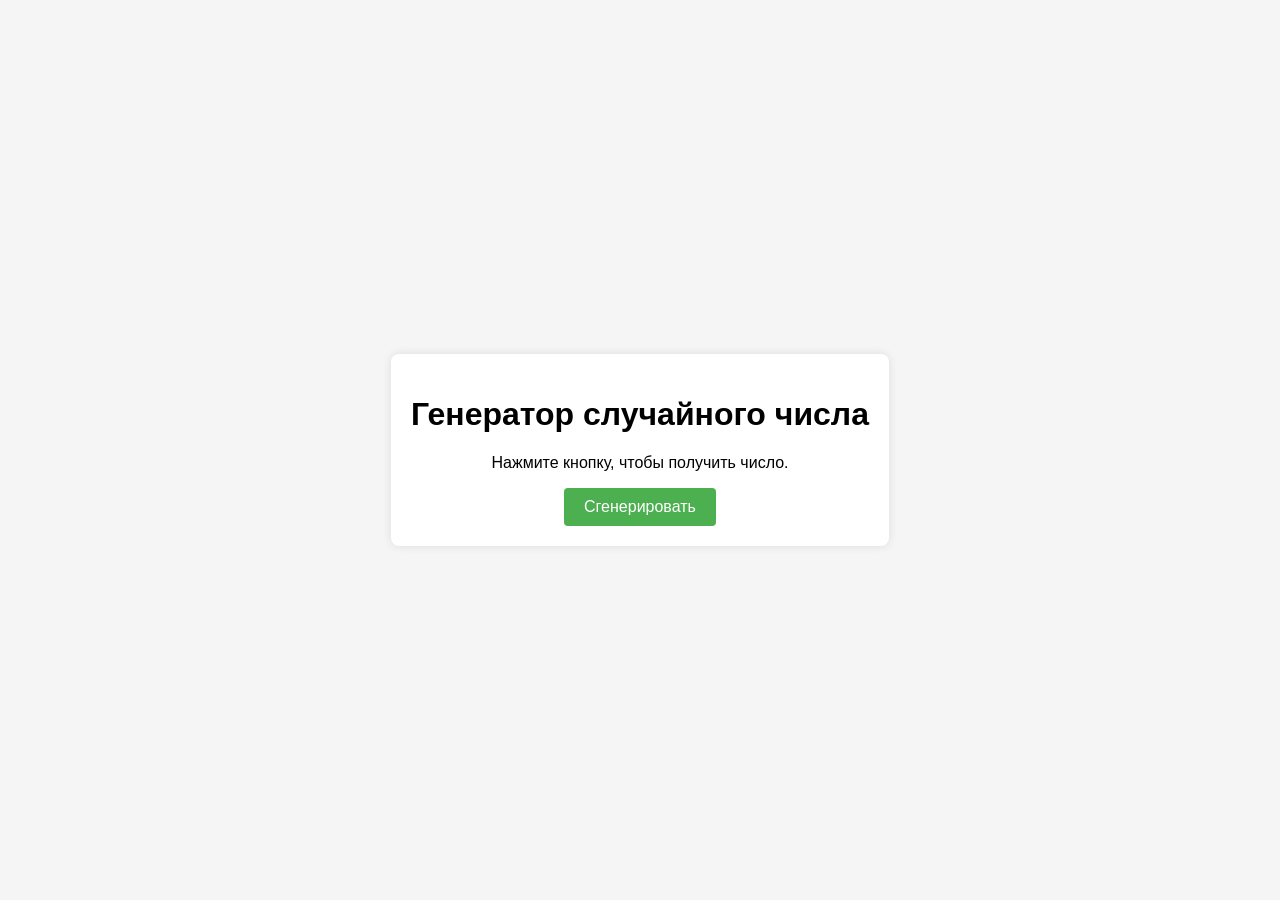
<file: random-number-demo/index.html>
<!DOCTYPE html>
<html lang="ru">
<head>
    <meta charset="UTF-8">
    <meta name="viewport" content="width=device-width, initial-scale=1.0">
    <link rel="stylesheet" href="styles.css">
    <title>Генератор случайного числа</title>
</head>
<body>
    <div class="container">
        <h1>Генератор случайного числа</h1>
        <p id="randomNumber">Нажмите кнопку, чтобы получить число.</p>
        <button onclick="generateRandomNumber()">Сгенерировать</button>
    </div>
    <script src="script.js"></script>
</body>
</html>
</file>
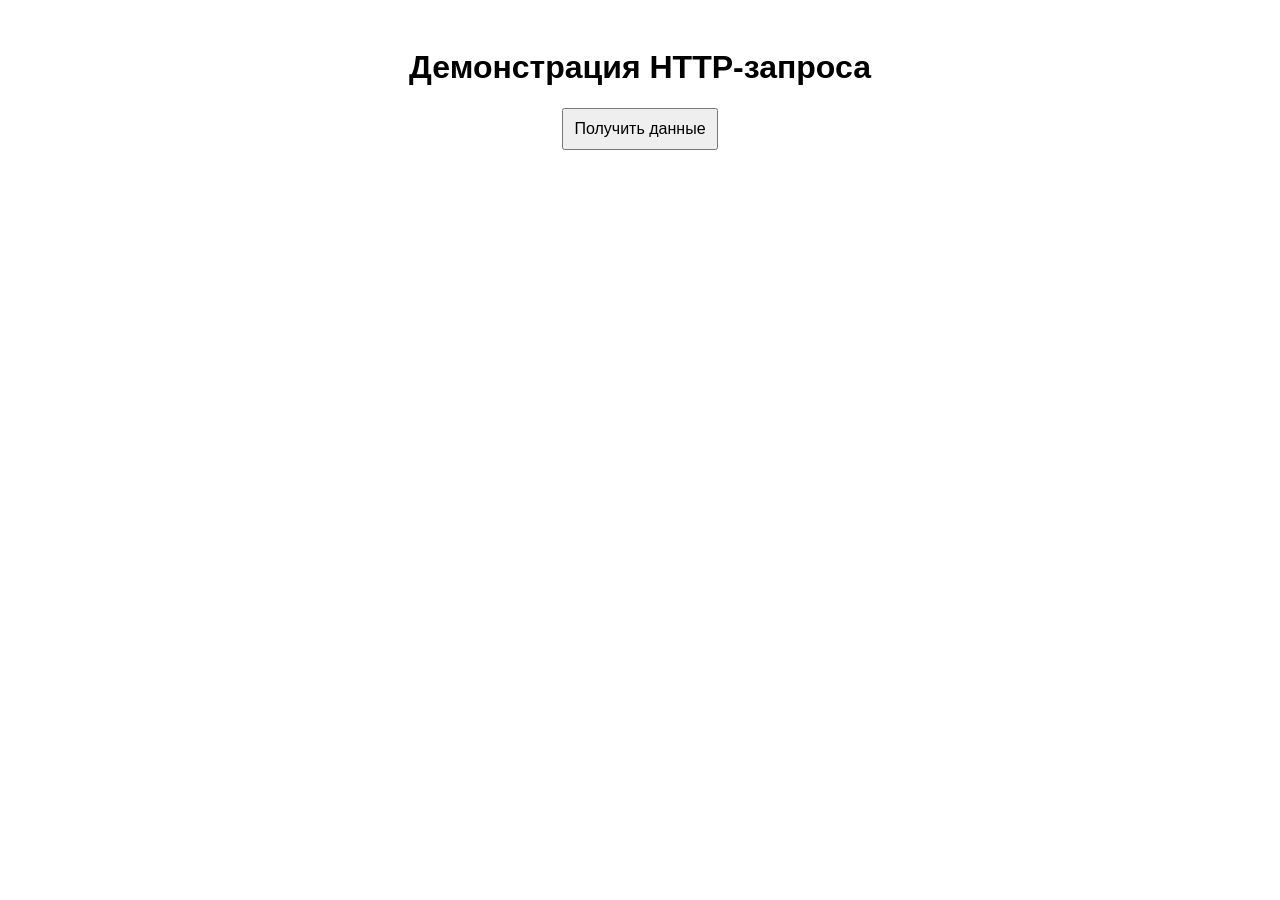
<file: http-data-demo/public/index.html>
<!DOCTYPE html>
<html lang="ru">
<head>
    <meta charset="UTF-8">
    <meta name="viewport" content="width=device-width, initial-scale=1.0">
    <title>Демонстрация HTTP-запроса</title>
    <link rel="stylesheet" href="styles.css">
</head>
<body>
    <h1>Демонстрация HTTP-запроса</h1>
    <button onclick="fetchData()">Получить данные</button>
    <div id="data-container"></div>
    <script src="script.js"></script>
</body>
</html>
</file>
<file: random-number-demo/styles.css>
body {
    font-family: 'Arial', sans-serif;
    background-color: #f5f5f5;
    margin: 0;
    display: flex;
    align-items: center;
    justify-content: center;
    height: 100vh;
}

.container {
    text-align: center;
    background-color: #ffffff;
    padding: 20px;
    border-radius: 8px;
    box-shadow: 0 0 10px rgba(0, 0, 0, 0.1);
}

button {
    padding: 10px 20px;
    font-size: 16px;
    cursor: pointer;
    background-color: #4caf50;
    color: #ffffff;
    border: none;
    border-radius: 4px;
}

button:hover {
    background-color: #45a049;
}
</file>
<file: http-data-demo/public/styles.css>
body {
    font-family: Arial, sans-serif;
    text-align: center;
    padding: 20px;
}

button {
    padding: 10px;
    font-size: 16px;
    cursor: pointer;
}

#data-container {
    margin-top: 20px;
}
</file>
